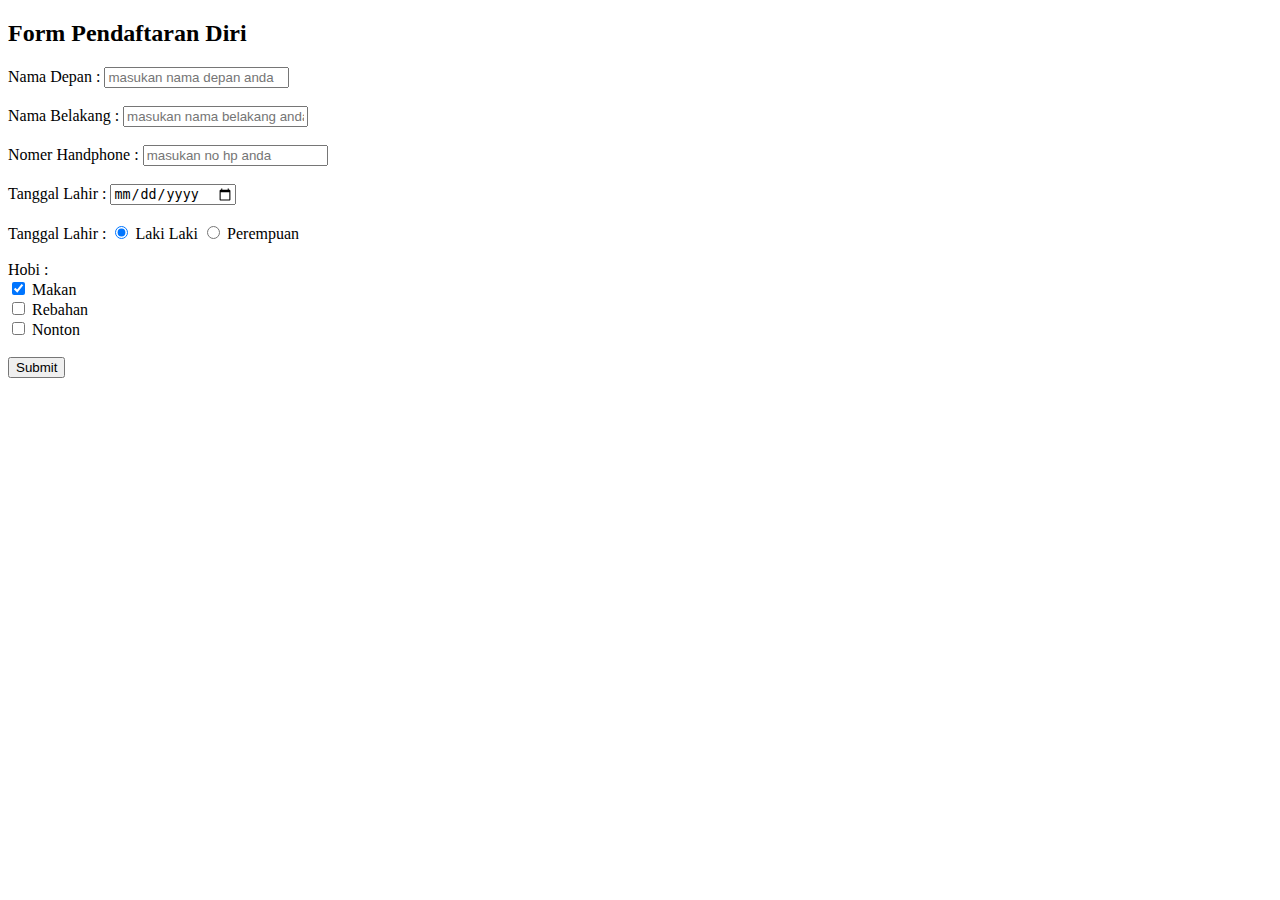
<file: Chapter2/Pertemuan1/index.html>
<!DOCTYPE html>
<html lang="en">
<head>
    <meta charset="UTF-8">
    <meta http-equiv="X-UA-Compatible" content="IE=edge">
    <meta name="viewport" content="width=\, initial-scale=1.0">
    <title>Form Pendataan</title>
</head>
<body>
    <form action="#">
        <h2>Form Pendaftaran Diri</h2>
        
        <div>
            <label for="name">Nama Depan :</label>
            <input type="text" placeholder="masukan nama depan anda">
        </div>
        <br>
        
        <div>
            <label for="name">Nama Belakang :</label>
            <input type="text" placeholder="masukan nama belakang anda">
        </div>
        <br>
        
        <div>
            <label for="name">Nomer Handphone :</label>
            <input type="text" placeholder="masukan no hp anda">
        </div>
        <br>
        
        <div>
            <label for="name">Tanggal Lahir :</label>
            <input type="date" >
        </div>
        <br>
        
        <div>
            <label for="name">Tanggal Lahir :</label>
            <input type="radio" value="Laki Laki" checked>
            <label for="name">Laki Laki</label>
            <input type="radio" value="Laki Laki">
            <label for="name">Perempuan</label>
        </div>
        <br>
        
        <div>
            <label for="hobi">Hobi :</label><br>
            <input type="checkbox" name="Makan" id="makan" checked>
            <label for="Makan">Makan</label><br>
            <input type="checkbox" name="Makan" id="makan">
            <label for="Makan">Rebahan</label><br>
            <input type="checkbox" name="Makan" id="makan">
            <label for="Makan">Nonton</label>
        
        </div><br>
        <button>Submit</button>
    </form>
</body>
</html>
</file>
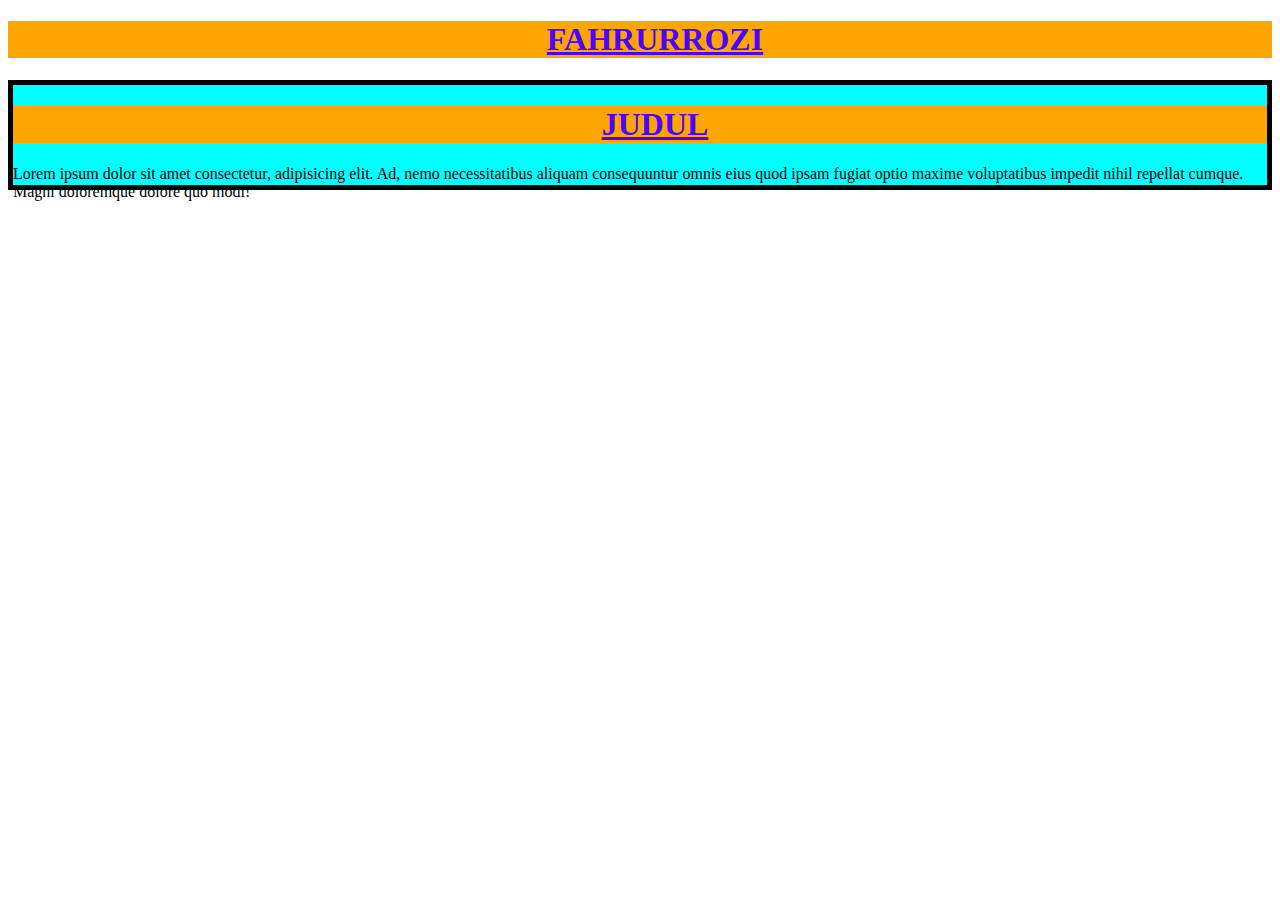
<file: Chapter2/Pertemuan2/index.html>
<!DOCTYPE html>
<html lang="en">
<head>
    <meta charset="UTF-8">
    <meta http-equiv="X-UA-Compatible" content="IE=edge">
    <meta name="viewport" content="width=device-width, initial-scale=1.0">
    <title>Pertemuan2</title>
    <link rel="stylesheet" href="style.css">
</head>
<body>
    <h1>Fahrurrozi</h1>
    <div class="container">
        <div class="item">
            <h1>Judul</h2>
            <p>Lorem ipsum dolor sit amet consectetur, adipisicing elit. Ad, nemo necessitatibus aliquam consequuntur omnis eius quod ipsam fugiat optio maxime voluptatibus impedit nihil repellat cumque. Magni doloremque dolore quo modi!</p>
        </div>
    </div>
</body>
</html>
</file>
<file: Chapter2/Pertemuan2/style.css>
h1{
    color: rgb(76, 0, 255);
    text-align: center;
    text-decoration: underline;
    text-indent: 30px;
    text-transform: uppercase;
    background-color: orange;
}   

.container {
    display: flex;
    /* flex-direction: row; */
    justify-content: center;
    border: 5px solid black;
}

.item {
    width: 100px;
    height: 100px;
    background-color: aqua;
    flex-grow: 2;
    order: 2;
}
.item2 {
    width: 100px;
    height: 100px;
    order: 1;
    background-color: rebeccapurple;
}
.item3 {
    width: 100px;
    height: 100px;
    background-color: orange;
}
.item4 {
    width: 100px;
    height: 100px;
    background-color: firebrick;
}
</file>
